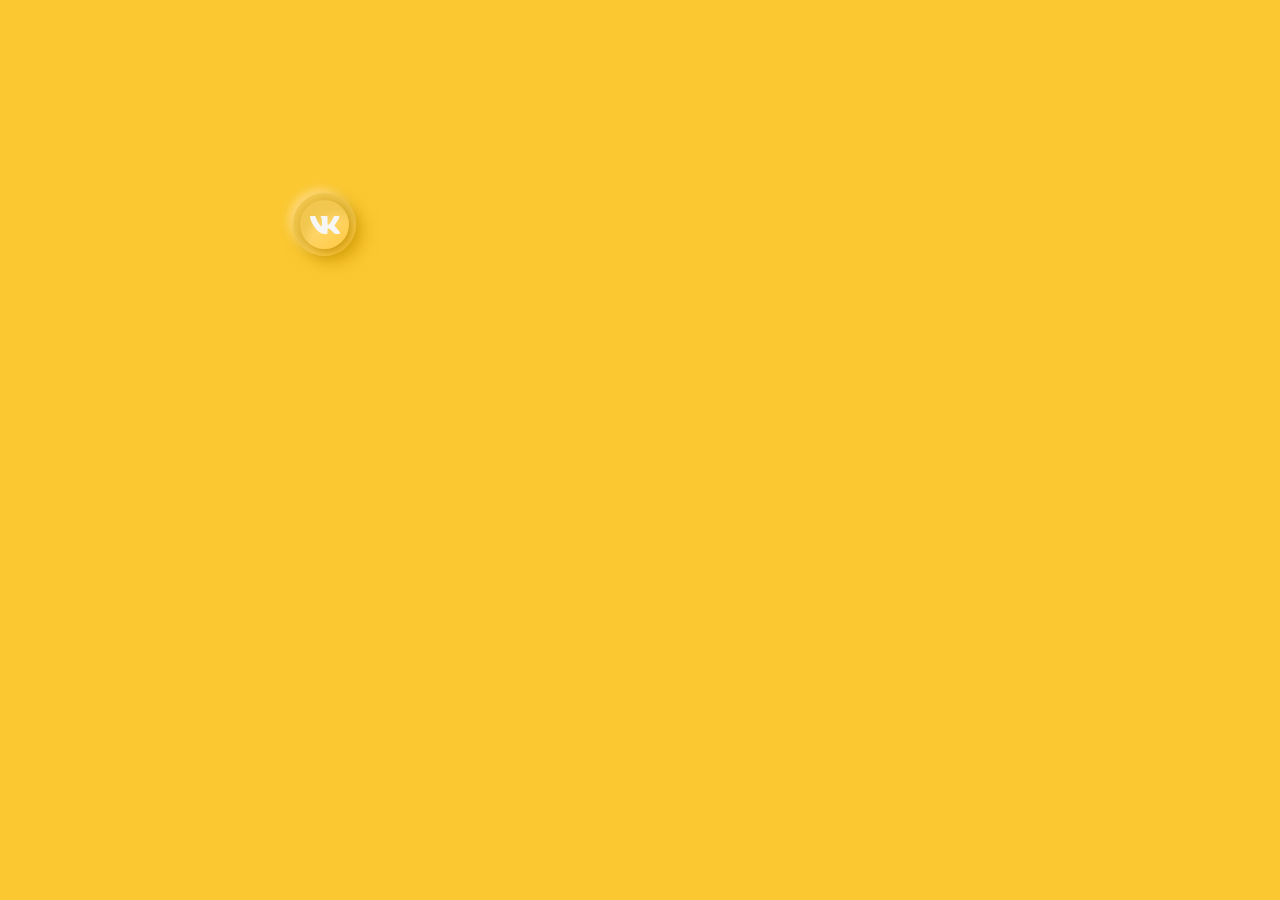
<file: svg/index.html>
<!DOCTYPE html>
<html>
    <head>
        <title>SVG</title>
        <link rel="stylesheet" href="styles.css" />
    </head>
    <body>
        <!-- by Juliya Buhvalova -->
        <!-- https://yoksel.github.io/url-encoder/ -->
        <a href="#" class="icon icon--vk"> </a>
    </body>
</html>
</file>
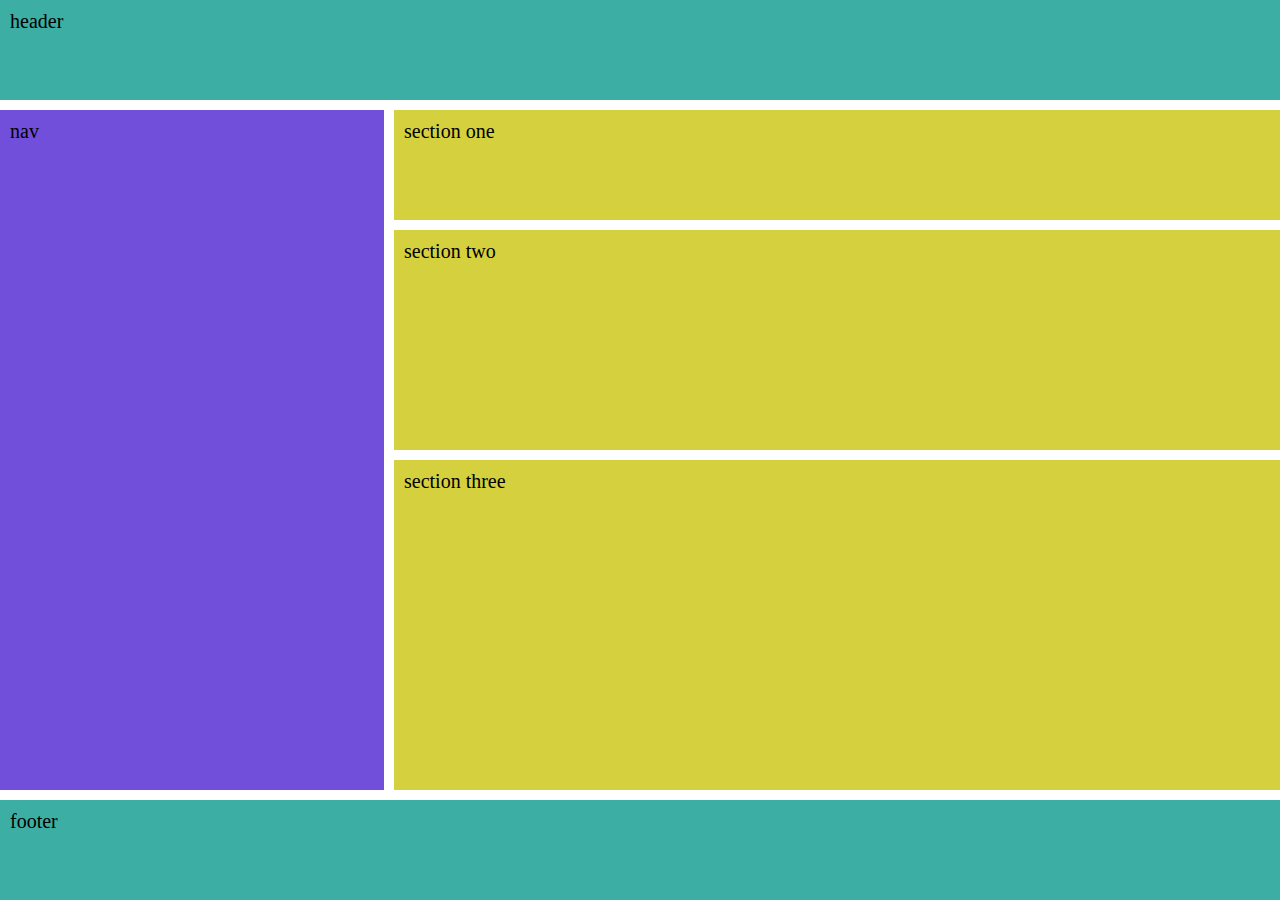
<file: Пример шаблона/index.html>
<!DOCTYPE html>
<html>
    <head>
        <title>CSS Grid</title>
        <link rel="stylesheet" href="styles.css" />
    </head>
    <body>
        <header>header</header>
        <nav>nav</nav>
        <section class="one">section one</section>
        <section class="two">section two</section>
        <section class="three">section three</section>
        <footer>footer</footer>
        <script src="console-image.js"></script>
        <script>
            console.image(
                "https://blog.stapps.io/content/images/2016/06/css-can-do-that.jpg"
            );
        </script>
    </body>
</html>
</file>
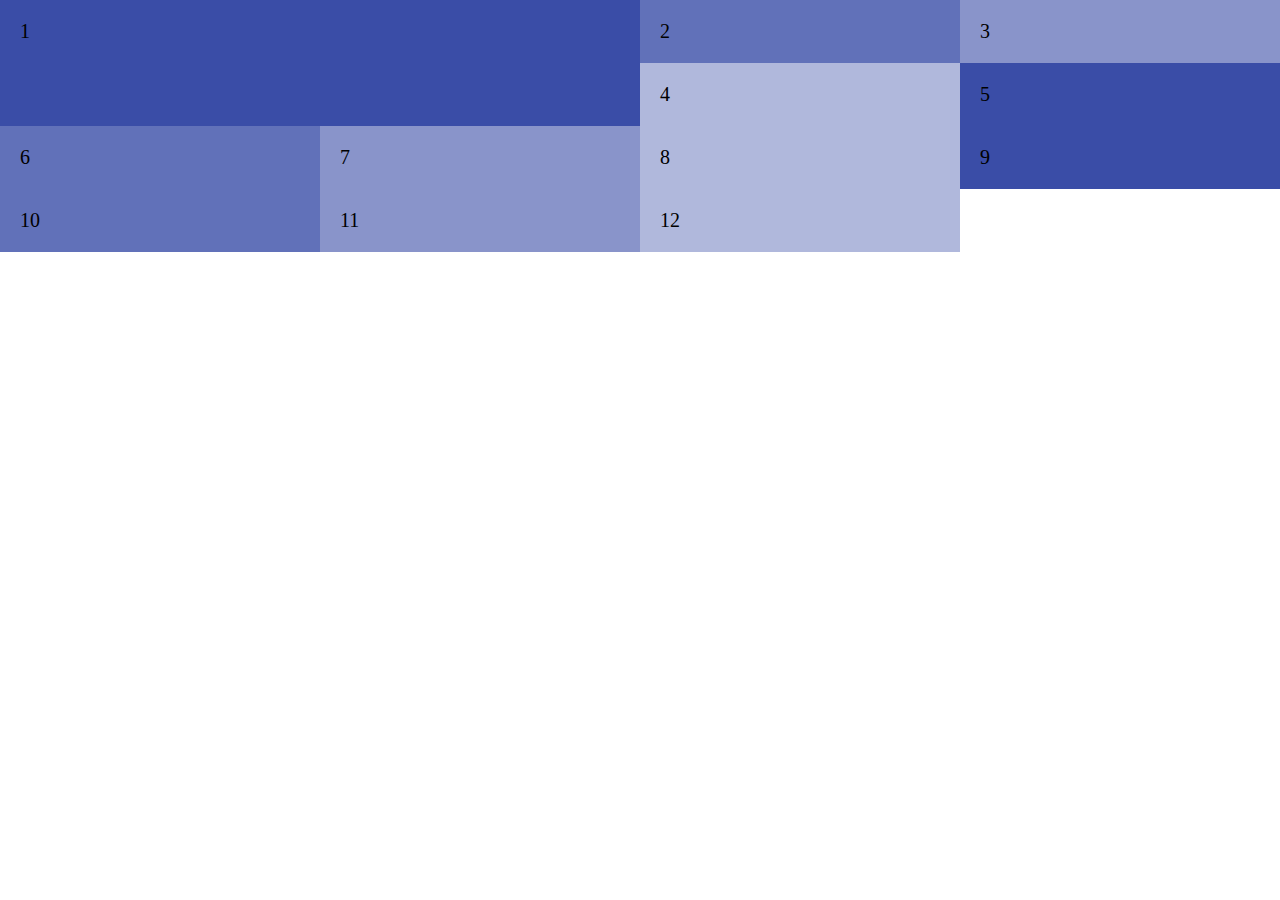
<file: Примеры/index.html>
<!DOCTYPE html>
<html>
    <head>
        <title>CSS Grid</title>
        <link rel="stylesheet" href="styles.css" />
    </head>
    <body>
        <div class="wrapper">
            <div class="block block--one block--example">1</div>
            <div class="block block--two">2</div>
            <div class="block block--three">3</div>
            <div class="block block--four">4</div>

            <div class="block block--one">5</div>
            <div class="block block--two">6</div>
            <div class="block block--three">7</div>
            <div class="block block--four">8</div>

            <div class="block block--one">9</div>
            <div class="block block--two">10</div>
            <div class="block block--three">11</div>
            <div class="block block--four">12</div>
        </div>
    </body>
</html>
</file>
<file: svg/styles.css>
body {
    background: #fbc832;
}
.icon {
    width: 49px;
    height: 49px;
    display: inline-block;
    background: linear-gradient(150.26deg, #ffe28f 6.75%, #ecbd37 91.17%);
    box-shadow: 3px 3px 13px #c18f00;
    border-radius: 100%;
    top: 200px;
    left: 300px;
    position: absolute;
    background-repeat: no-repeat;
    background-position: center;
    background-image: url("data:image/svg+xml,%0A%3Csvg width='30' height='18' viewBox='0 0 30 18' fill='none' xmlns='http://www.w3.org/2000/svg'%3E%3Cpath d='M29.3122 1.21896C29.5218 0.515712 29.3122 0 28.3211 0H25.0379C24.2025 0 23.8207 0.446144 23.6111 0.936146C23.6111 0.936146 21.9418 5.04823 19.5764 7.7145C18.8128 8.49034 18.464 8.73534 18.0478 8.73534C17.8397 8.73534 17.5373 8.49034 17.5373 7.78709V1.21896C17.5373 0.375063 17.2963 0 16.6001 0H11.441C10.92 0 10.6056 0.390187 10.6056 0.762225C10.6056 1.56075 11.7883 1.74525 11.9096 3.99563V8.8775C11.9096 9.94673 11.7195 10.1418 11.3003 10.1418C10.1879 10.1418 7.48112 6.01462 5.87471 1.29004C5.56181 0.372039 5.24592 0.00151296 4.40753 0.00151296H1.12584C0.18714 0.00151296 0 0.447656 0 0.937658C0 1.81785 1.11236 6.17342 5.18154 11.934C7.89433 15.8676 11.7135 18 15.1928 18C17.2783 18 17.5358 17.5266 17.5358 16.71V13.7367C17.5358 12.79 17.7349 12.5994 18.3951 12.5994C18.8802 12.5994 19.7156 12.8474 21.6634 14.7424C23.8881 16.9897 24.2564 17.9985 25.5065 17.9985H28.7882C29.7254 17.9985 30.194 17.5251 29.9245 16.5905C29.6295 15.6604 28.5666 14.3068 27.1563 12.7053C26.3898 11.7918 25.2445 10.8088 24.8956 10.3173C24.4091 9.68358 24.5498 9.4038 24.8956 8.8412C24.8971 8.84272 28.896 3.15325 29.3122 1.21896Z' fill='%23F6F6F6'/%3E%3C/svg%3E%0A");
}
.icon::before {
    content: "";
    z-index: -1;
    left: -7px;
    top: -7px;
    bottom: -7px;
    right: -7px;
    background: red;
    border-radius: 100%;
    position: absolute;
    background: linear-gradient(144.1deg, #ffe193 12.45%, #ffc93f 89.31%);
    box-shadow: 7px 7px 16px rgba(204, 151, 0, 0.6), -4px -4px 8px #ffdb7e,
        inset 13px 22px 8px #f1c74f;
}

.icon:hover {
    background: url("data:image/svg+xml,%0A%3Csvg width='36' height='24' viewBox='0 0 36 24' fill='none' xmlns='http://www.w3.org/2000/svg'%3E%3Cg filter='url(%23filter0_d)'%3E%3Cpath d='M32.3122 3.21896C32.5218 2.51571 32.3122 2 31.3211 2H28.0379C27.2025 2 26.8207 2.44614 26.6111 2.93615C26.6111 2.93615 24.9418 7.04823 22.5764 9.7145C21.8128 10.4903 21.464 10.7353 21.0478 10.7353C20.8397 10.7353 20.5373 10.4903 20.5373 9.78709V3.21896C20.5373 2.37506 20.2963 2 19.6001 2H14.441C13.92 2 13.6056 2.39019 13.6056 2.76223C13.6056 3.56075 14.7883 3.74525 14.9096 5.99563V10.8775C14.9096 11.9467 14.7195 12.1418 14.3003 12.1418C13.1879 12.1418 10.4811 8.01462 8.87471 3.29004C8.56181 2.37204 8.24592 2.00151 7.40753 2.00151H4.12584C3.18714 2.00151 3 2.44766 3 2.93766C3 3.81785 4.11236 8.17342 8.18154 13.934C10.8943 17.8676 14.7135 20 18.1928 20C20.2783 20 20.5358 19.5266 20.5358 18.71V15.7367C20.5358 14.79 20.7349 14.5994 21.3951 14.5994C21.8802 14.5994 22.7156 14.8474 24.6634 16.7424C26.8881 18.9897 27.2564 19.9985 28.5065 19.9985H31.7882C32.7254 19.9985 33.194 19.5251 32.9245 18.5905C32.6295 17.6604 31.5666 16.3068 30.1563 14.7053C29.3898 13.7918 28.2445 12.8088 27.8956 12.3173C27.4091 11.6836 27.5498 11.4038 27.8956 10.8412C27.8971 10.8427 31.896 5.15325 32.3122 3.21896Z' fill='white'/%3E%3C/g%3E%3Cdefs%3E%3Cfilter id='filter0_d' x='0' y='0' width='36' height='24' filterUnits='userSpaceOnUse' color-interpolation-filters='sRGB'%3E%3CfeFlood flood-opacity='0' result='BackgroundImageFix'/%3E%3CfeColorMatrix in='SourceAlpha' type='matrix' values='0 0 0 0 0 0 0 0 0 0 0 0 0 0 0 0 0 0 127 0'/%3E%3CfeOffset dy='1'/%3E%3CfeGaussianBlur stdDeviation='1.5'/%3E%3CfeColorMatrix type='matrix' values='0 0 0 0 0.562795 0 0 0 0 0.364827 0 0 0 0 0 0 0 0 0.49 0'/%3E%3CfeBlend mode='normal' in2='BackgroundImageFix' result='effect1_dropShadow'/%3E%3CfeBlend mode='normal' in='SourceGraphic' in2='effect1_dropShadow' result='shape'/%3E%3C/filter%3E%3C/defs%3E%3C/svg%3E%0A")
            no-repeat center center,
        linear-gradient(
            150.26deg,
            #ffeaad 6.75%,
            #fce6a7 45.73%,
            #ffc726 91.17%
        );
    box-shadow: 3px 3px 13px #c18f00;
}

.icon:hover::before {
    background: linear-gradient(144.1deg, #ffe193 12.45%, #ffc93f 89.31%);
    box-shadow: 7px 7px 16px rgba(204, 151, 0, 0.6), -4px -4px 8px #ffdb7e,
        inset 13px 22px 8px #f1c74f;
}
.icon:active {
    background: url("data:image/svg+xml,%0A%3Csvg width='40' height='28' viewBox='0 0 40 28' fill='none' xmlns='http://www.w3.org/2000/svg'%3E%3Cg filter='url(%23filter0_d)'%3E%3Cpath d='M34.3122 6.21896C34.5218 5.51571 34.3122 5 33.3211 5H30.0379C29.2025 5 28.8207 5.44614 28.6111 5.93615C28.6111 5.93615 26.9418 10.0482 24.5764 12.7145C23.8128 13.4903 23.464 13.7353 23.0478 13.7353C22.8397 13.7353 22.5373 13.4903 22.5373 12.7871V6.21896C22.5373 5.37506 22.2963 5 21.6001 5H16.441C15.92 5 15.6056 5.39019 15.6056 5.76223C15.6056 6.56075 16.7883 6.74525 16.9096 8.99563V13.8775C16.9096 14.9467 16.7195 15.1418 16.3003 15.1418C15.1879 15.1418 12.4811 11.0146 10.8747 6.29004C10.5618 5.37204 10.2459 5.00151 9.40753 5.00151H6.12584C5.18714 5.00151 5 5.44766 5 5.93766C5 6.81785 6.11236 11.1734 10.1815 16.934C12.8943 20.8676 16.7135 23 20.1928 23C22.2783 23 22.5358 22.5266 22.5358 21.71V18.7367C22.5358 17.79 22.7349 17.5994 23.3951 17.5994C23.8802 17.5994 24.7156 17.8474 26.6634 19.7424C28.8881 21.9897 29.2564 22.9985 30.5065 22.9985H33.7882C34.7254 22.9985 35.194 22.5251 34.9245 21.5905C34.6295 20.6604 33.5666 19.3068 32.1563 17.7053C31.3898 16.7918 30.2445 15.8088 29.8956 15.3173C29.4091 14.6836 29.5498 14.4038 29.8956 13.8412C29.8971 13.8427 33.896 8.15325 34.3122 6.21896Z' fill='%23F2F2F2'/%3E%3C/g%3E%3Cdefs%3E%3Cfilter id='filter0_d' x='0' y='0' width='40' height='28' filterUnits='userSpaceOnUse' color-interpolation-filters='sRGB'%3E%3CfeFlood flood-opacity='0' result='BackgroundImageFix'/%3E%3CfeColorMatrix in='SourceAlpha' type='matrix' values='0 0 0 0 0 0 0 0 0 0 0 0 0 0 0 0 0 0 127 0'/%3E%3CfeOffset/%3E%3CfeGaussianBlur stdDeviation='2.5'/%3E%3CfeColorMatrix type='matrix' values='0 0 0 0 0.821128 0 0 0 0 0.606722 0 0 0 0 0 0 0 0 1 0'/%3E%3CfeBlend mode='normal' in2='BackgroundImageFix' result='effect1_dropShadow'/%3E%3CfeBlend mode='normal' in='SourceGraphic' in2='effect1_dropShadow' result='shape'/%3E%3C/filter%3E%3C/defs%3E%3C/svg%3E%0A")
            center center no-repeat,
        linear-gradient(
            150.26deg,
            #ffda71 6.75%,
            #ffcd40 43.24%,
            #fbc11b 91.17%
        );
    box-shadow: 2px 2px 6px #c18f00, inset 3px 3px 10px rgba(199, 129, 0, 0.59);
}
.icon:active::before {
    background: linear-gradient(144.1deg, #ffe193 12.45%, #ffc93f 89.31%);
    box-shadow: 7px 7px 16px rgba(204, 151, 0, 0.6), -4px -4px 8px #ffdb7e,
        inset 13px 22px 8px #f1c74f;
}
</file>
<file: Пример шаблона/styles.css>
body {
    margin: 0;
    font-size: 20px;
    display: grid;
    grid-gap: 10px;
    min-height: 100vh;
    grid-template-rows: 100px 1fr 2fr 3fr 100px;
    grid-template-columns: 30% 1fr;
    grid-template-areas:
        "header header"
        "nav section-one"
        "nav section-two"
        "nav section-three"
        "footer footer";
}
body * {
    background: #3caea3;
    box-sizing: border-box;
    padding: 10px;
}
header {
    grid-area: header;
}
nav {
    grid-area: nav;
    background: #714fdb;
}
.one {
    grid-area: section-one;
    background: #d5d03e;
}
.two {
    grid-area: section-two;
    background: #d5d03e;
}
.three {
    grid-area: section-three;
    background: #d5d03e;
}
footer {
    grid-area: footer;
}
@media screen and (max-width: 600px) {
    body {
        grid-template-rows: repeat(6, 1fr);
        grid-template-columns: 1fr;
        grid-template-areas:
            "header"
            "nav"
            "section-one"
            "section-two"
            "section-three"
            "footer";
    }
}
</file>
<file: Примеры/styles.css>
body {
    margin: 0;
    font-size: 20px;
}
.block {
    padding: 20px;
}
.block--one {
    background: rgba(58, 77, 167, 1);
}
.block--two {
    background: rgba(58, 77, 167, 0.8);
}
.block--three {
    background: rgba(58, 77, 167, 0.6);
}
.block--four {
    background: rgba(58, 77, 167, 0.4);
}
.wrapper {
    display: grid;
    /* grid-template-columns: 200px 200px 200px 200px;*/
    /* grid-template-columns: repeat(4, 1fr);*/
    /* grid-template-rows: 1fr 1fr 1fr;*/
    /* grid-gap: 2vw;*/
    /* grid-column-gap: 10px;*/
    /* grid-row-gap: 20px;*/

    grid-template-columns: [start] 1fr [second] 1fr [third] 1fr [fourth] 1fr [last];
    /* grid-template-columns: [start] repeat(4, 1fr); */
    grid-template-rows: [start] repeat(2, 1fr) [middle] repeat(2, 1fr);
}
.block--example {
    /* grid-row-start: 1;*/
    /* grid-row-end: 4;*/
    /* grid-column-start: 1;*/
    /*  grid-column-end: 4;*/

    /*grid-row-start: span 2; */
    /* grid-column-start: span 2; */

    /* grid-row: 1 / 4;*/
    /* grid-column: 1 / 4;*/

    /* grid-area: 1 / 2 / 4/ 4; */

    grid-row-start: 1;
    grid-row-end: middle;
    grid-column-start: start;
    grid-column-end: third;
}
</file>
